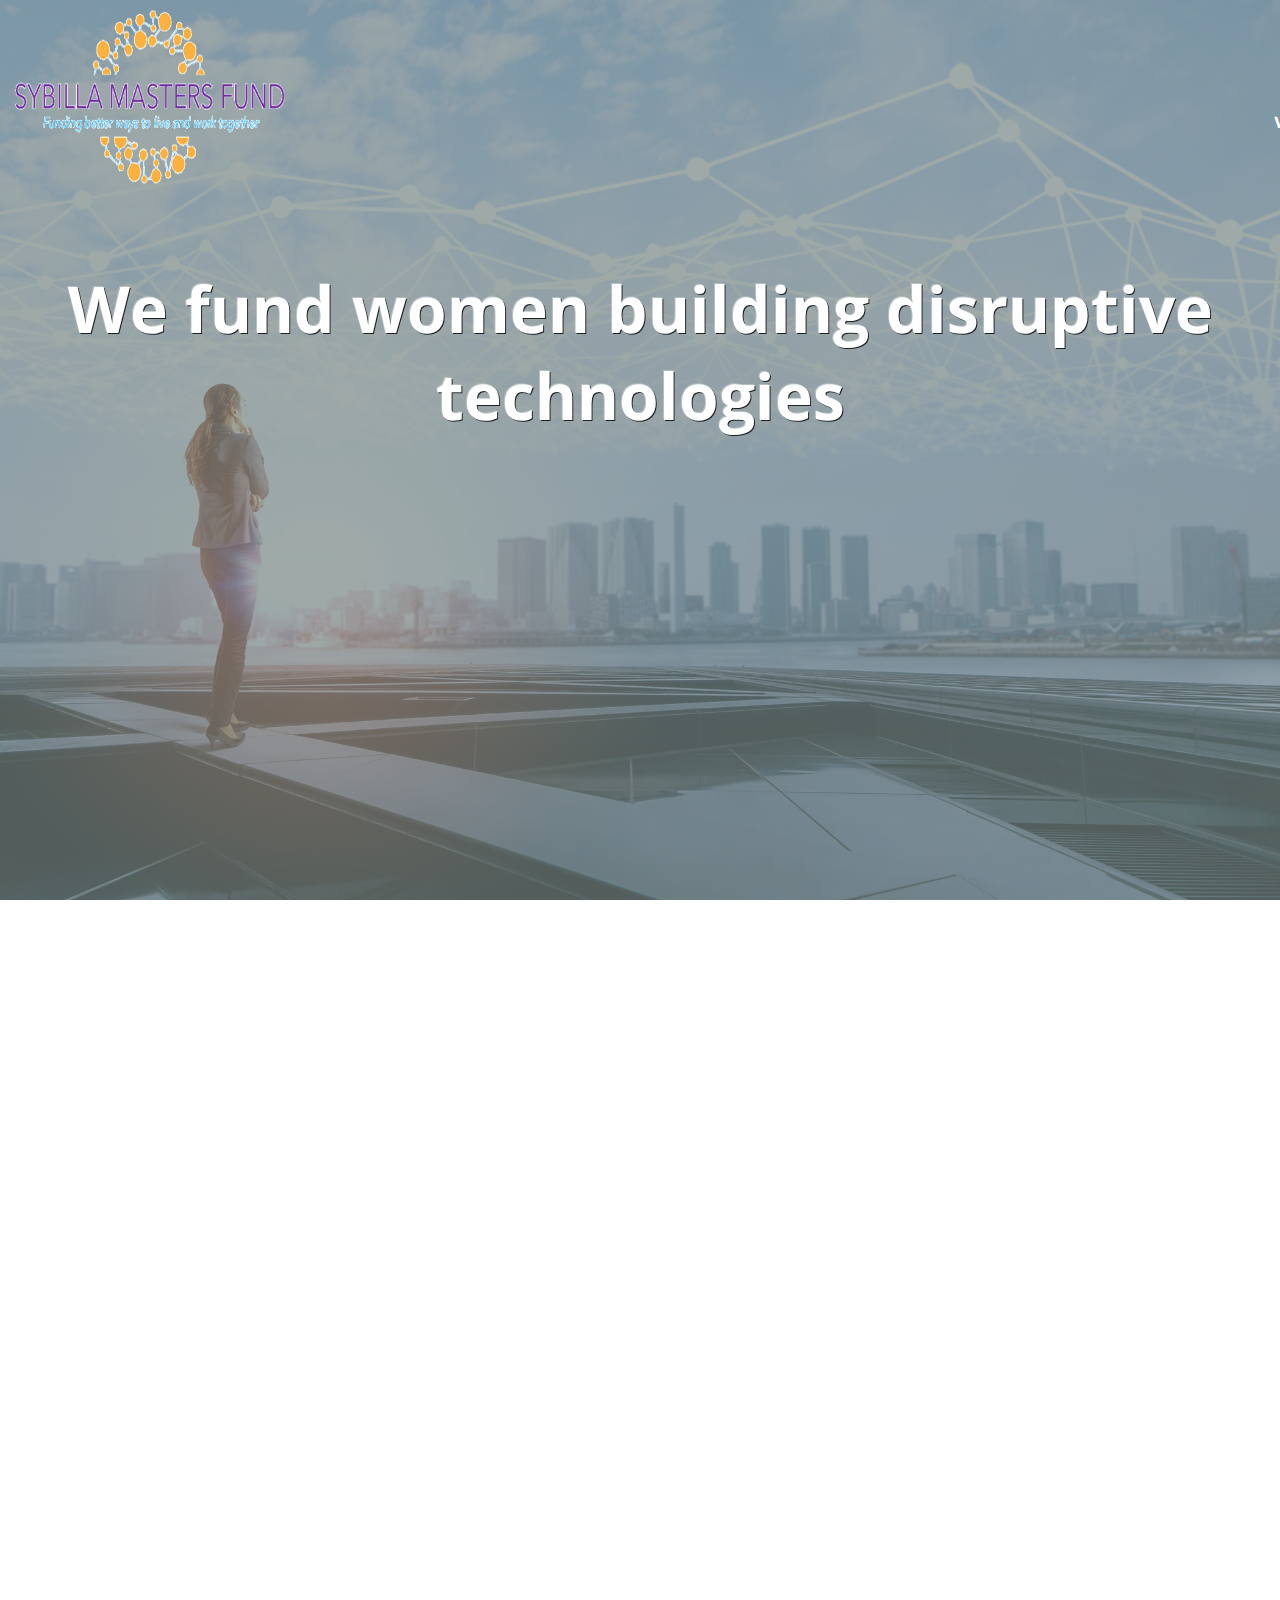
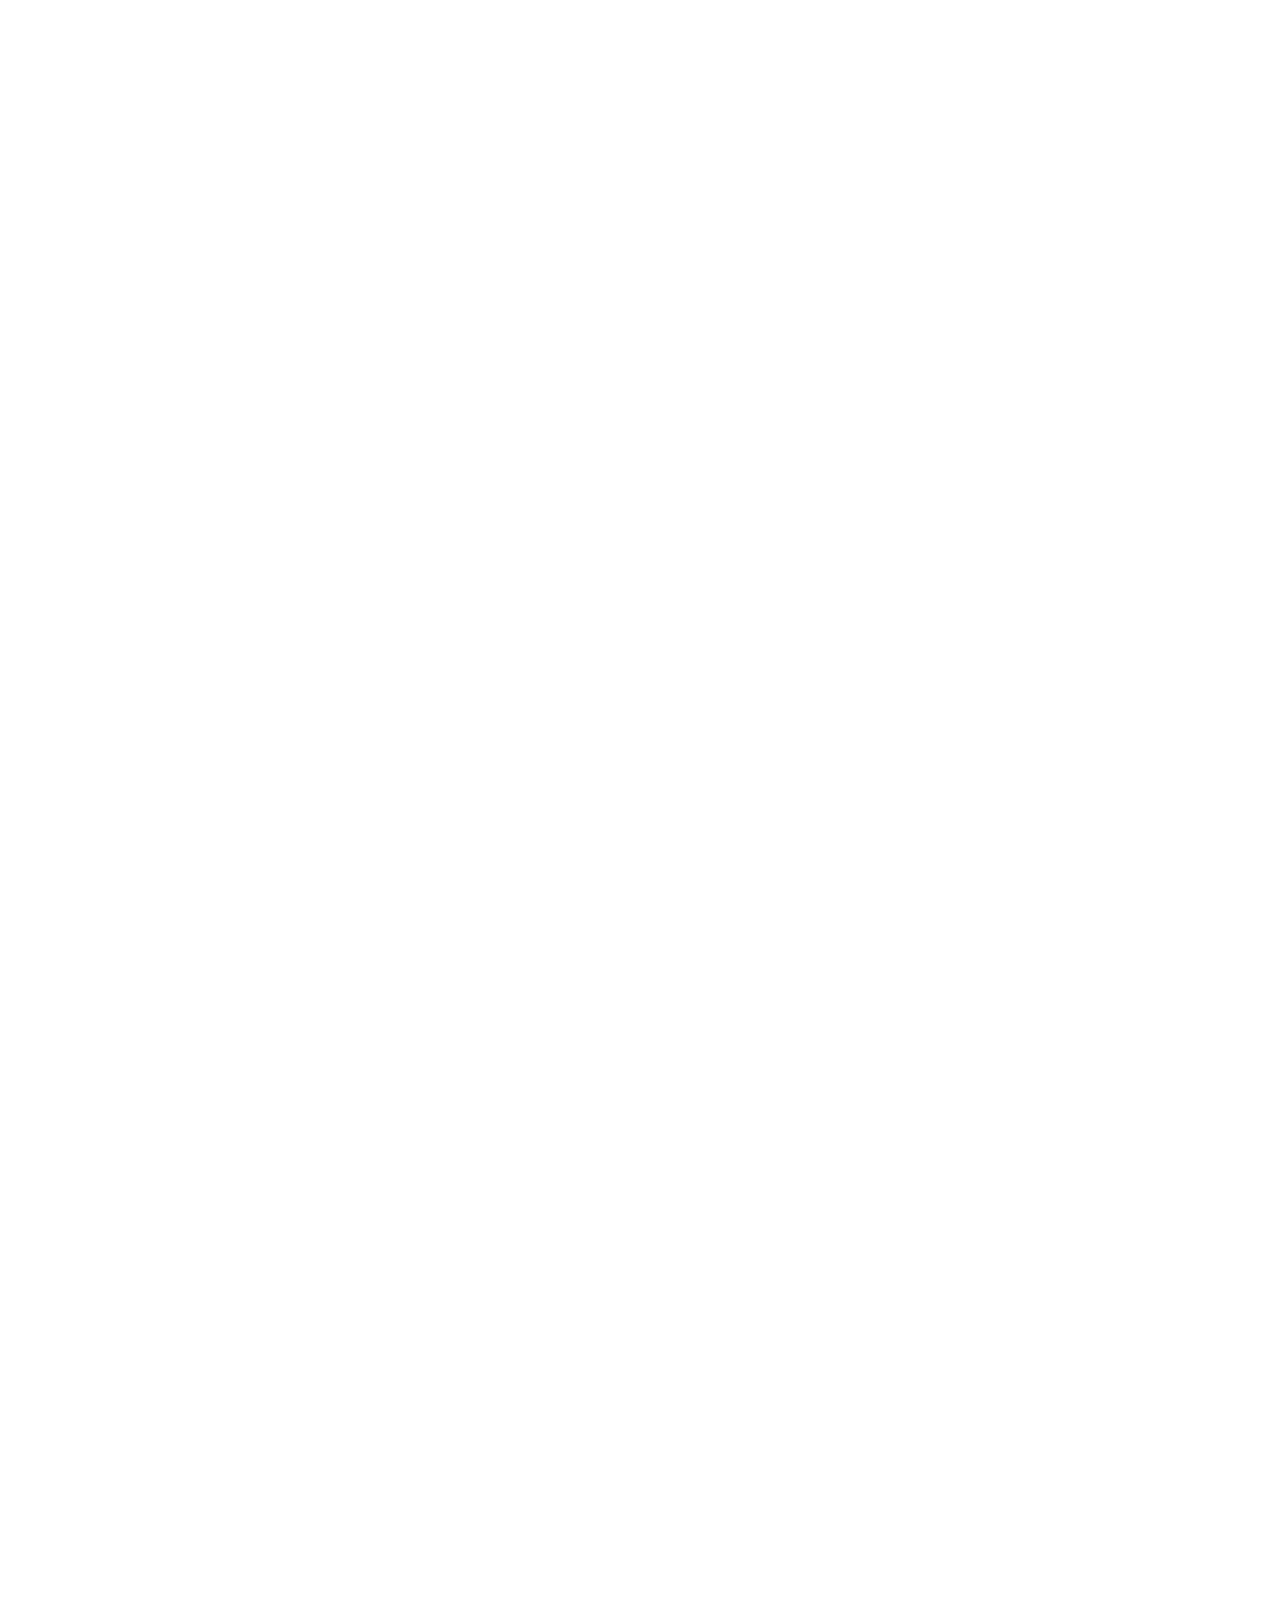
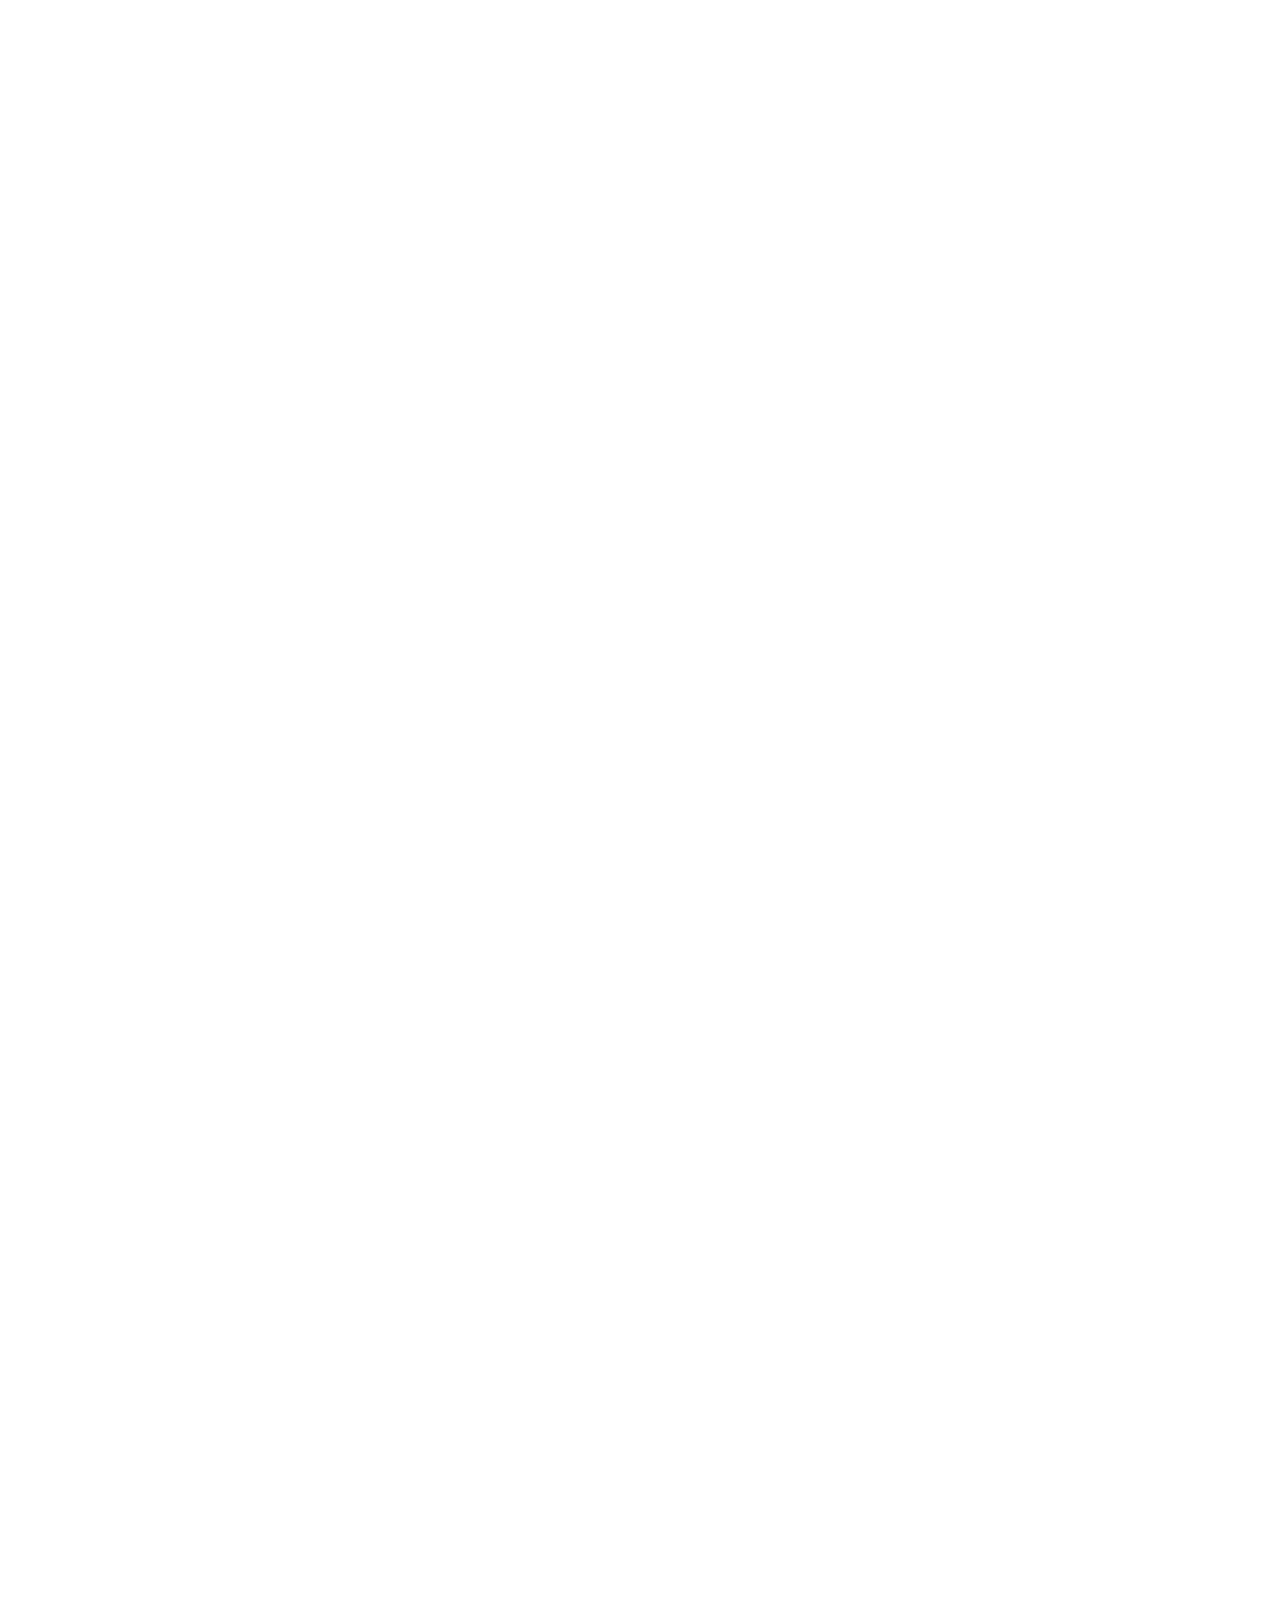
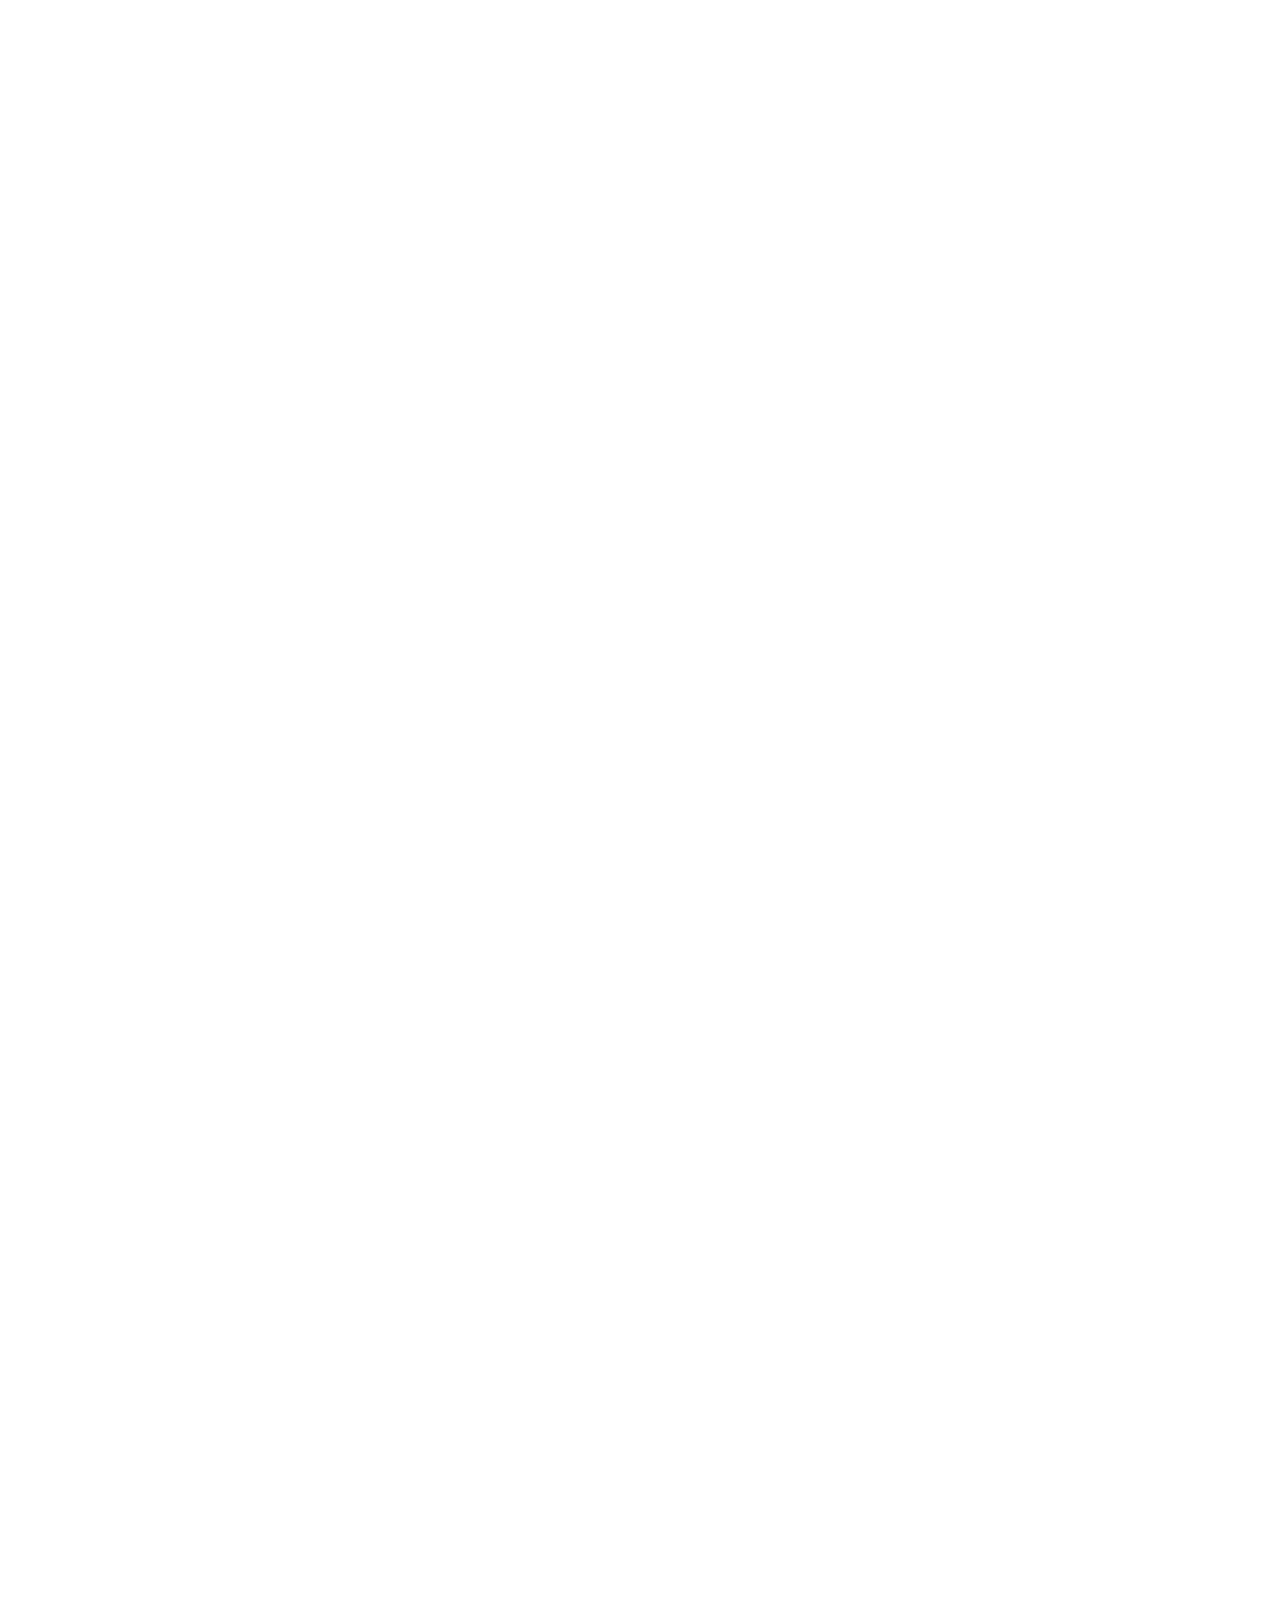
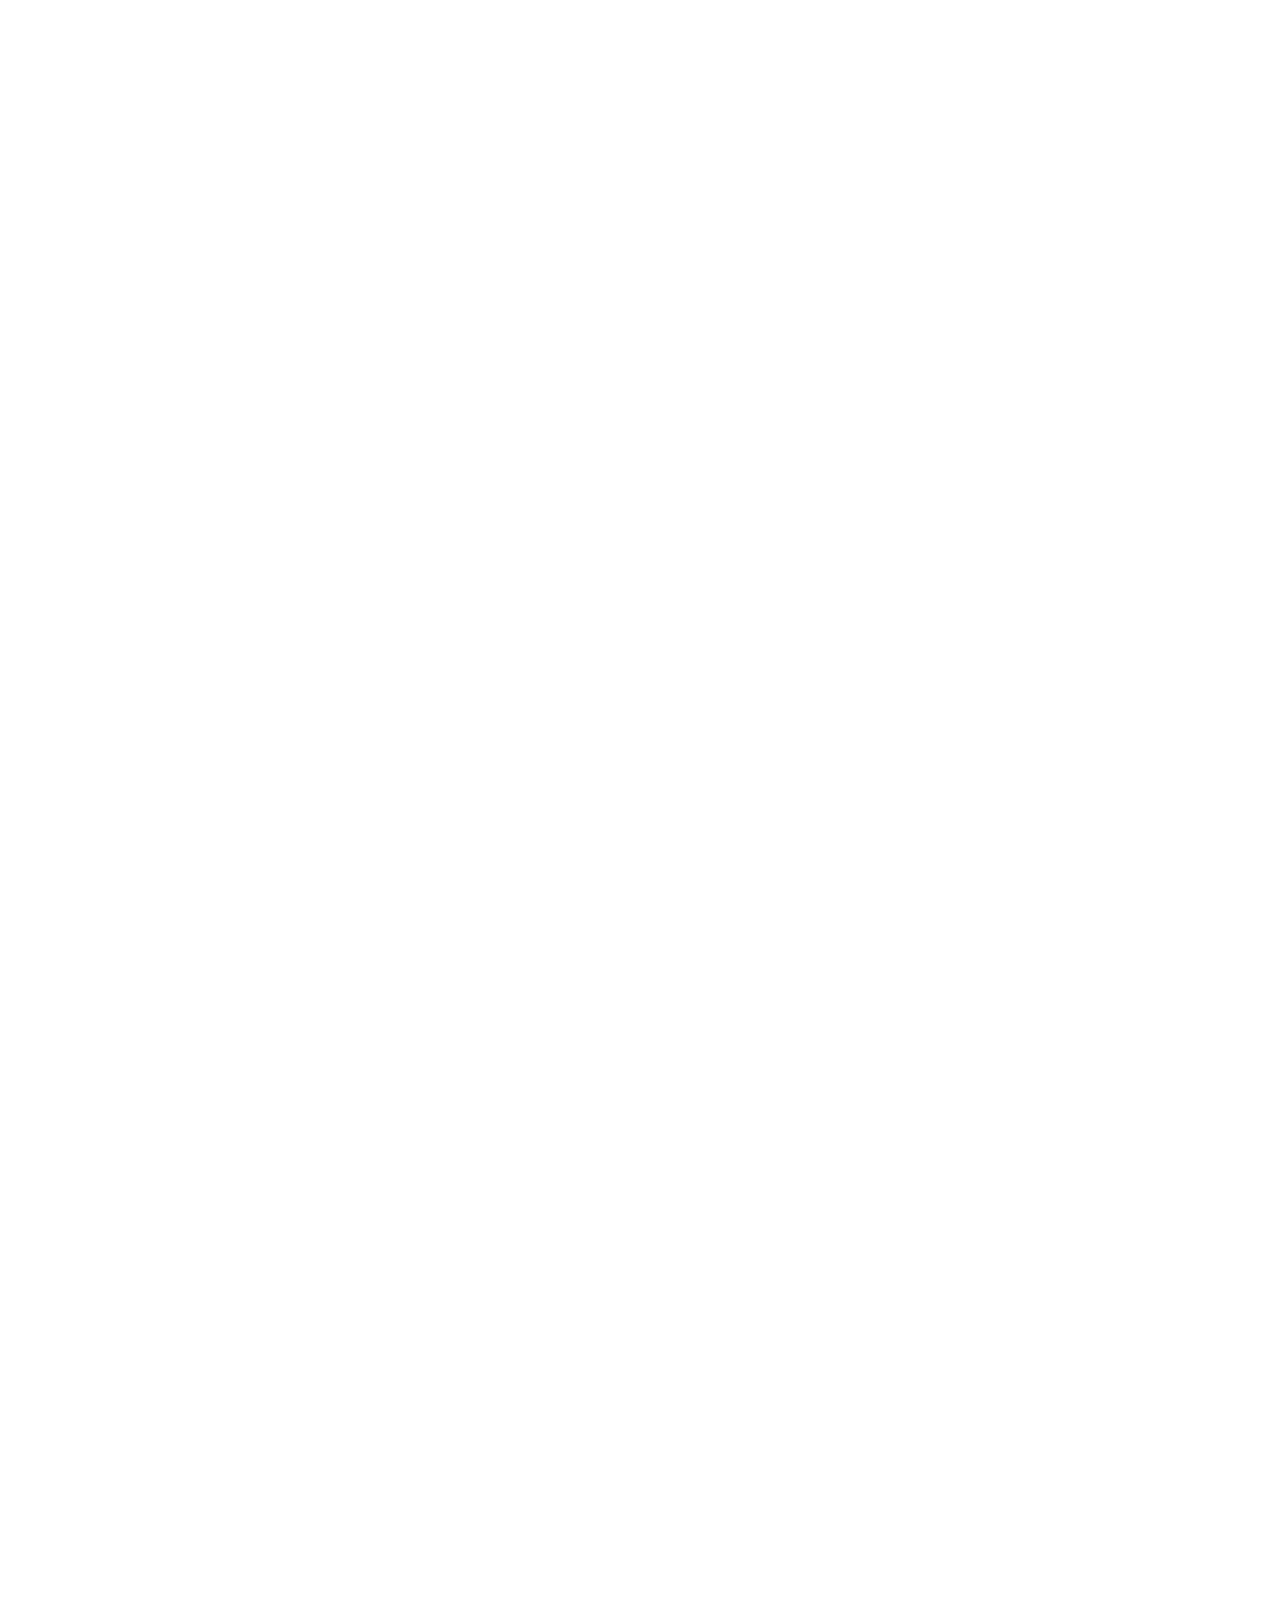
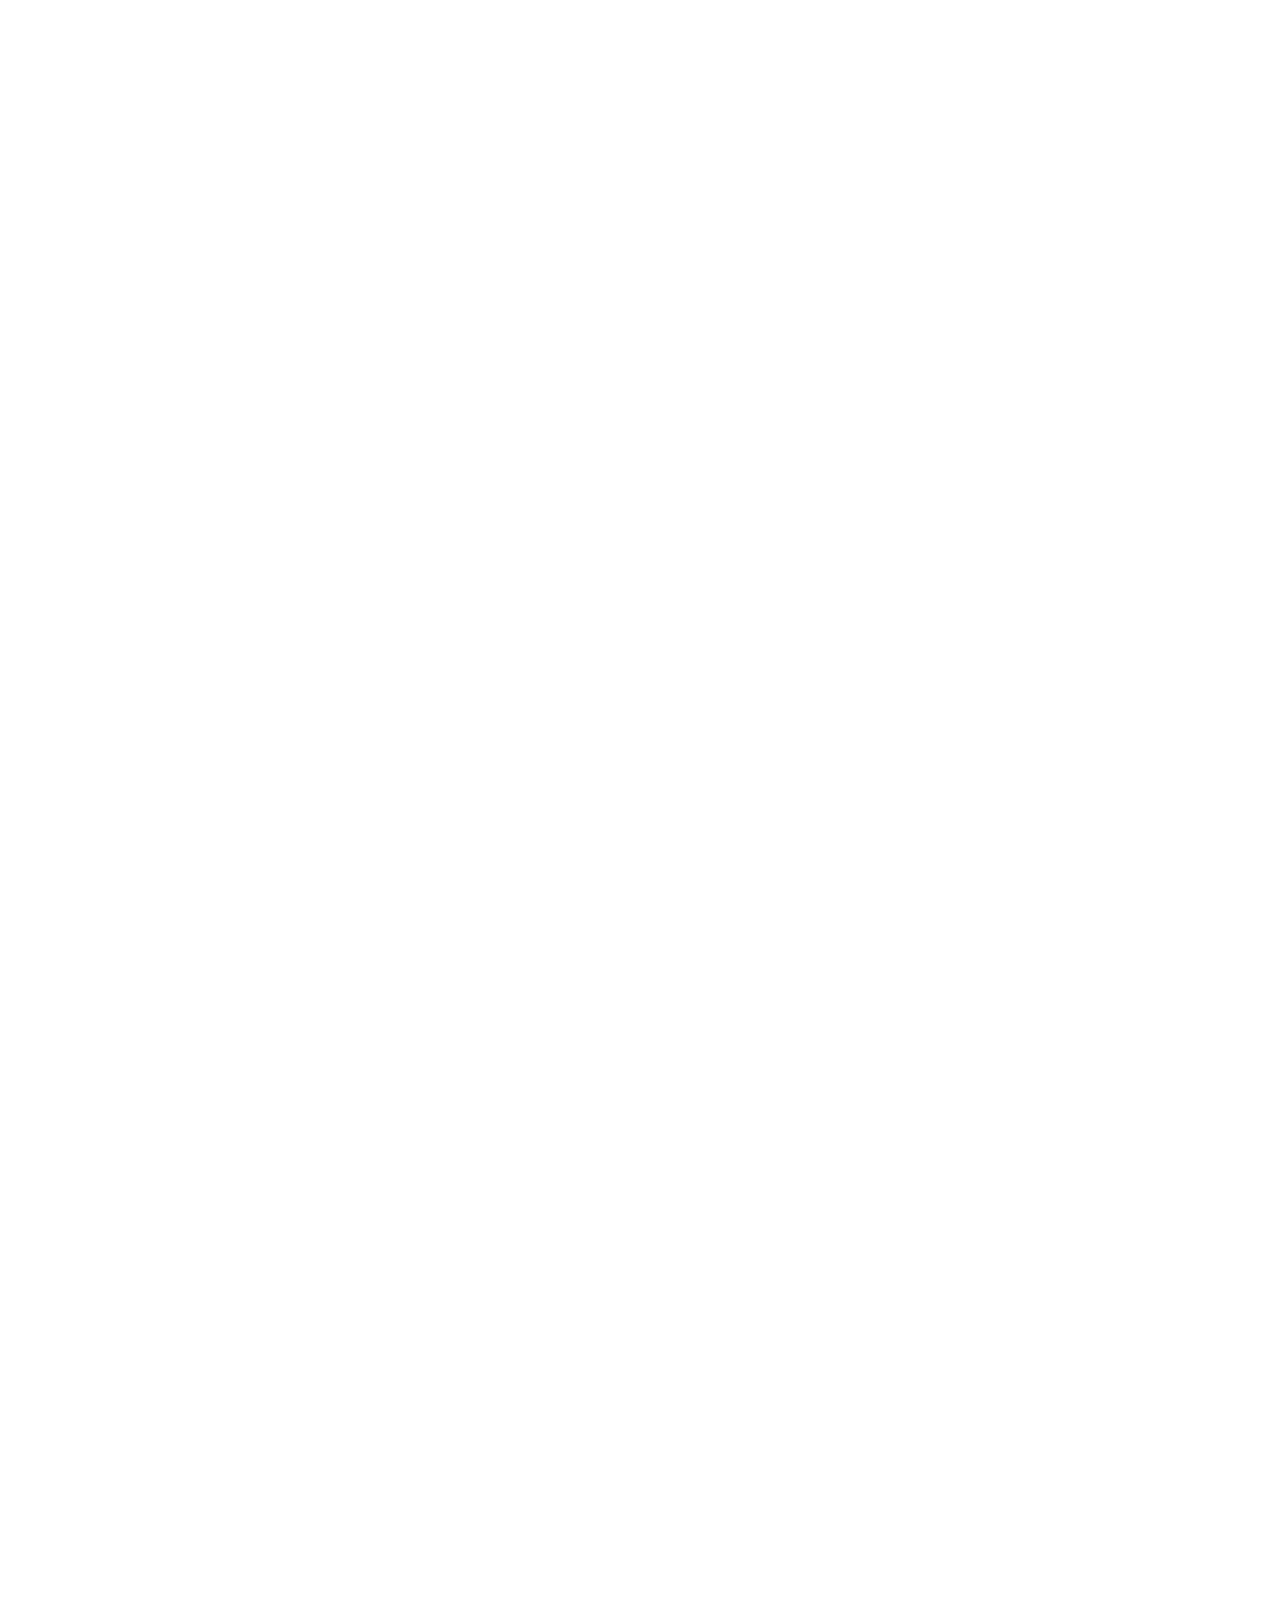
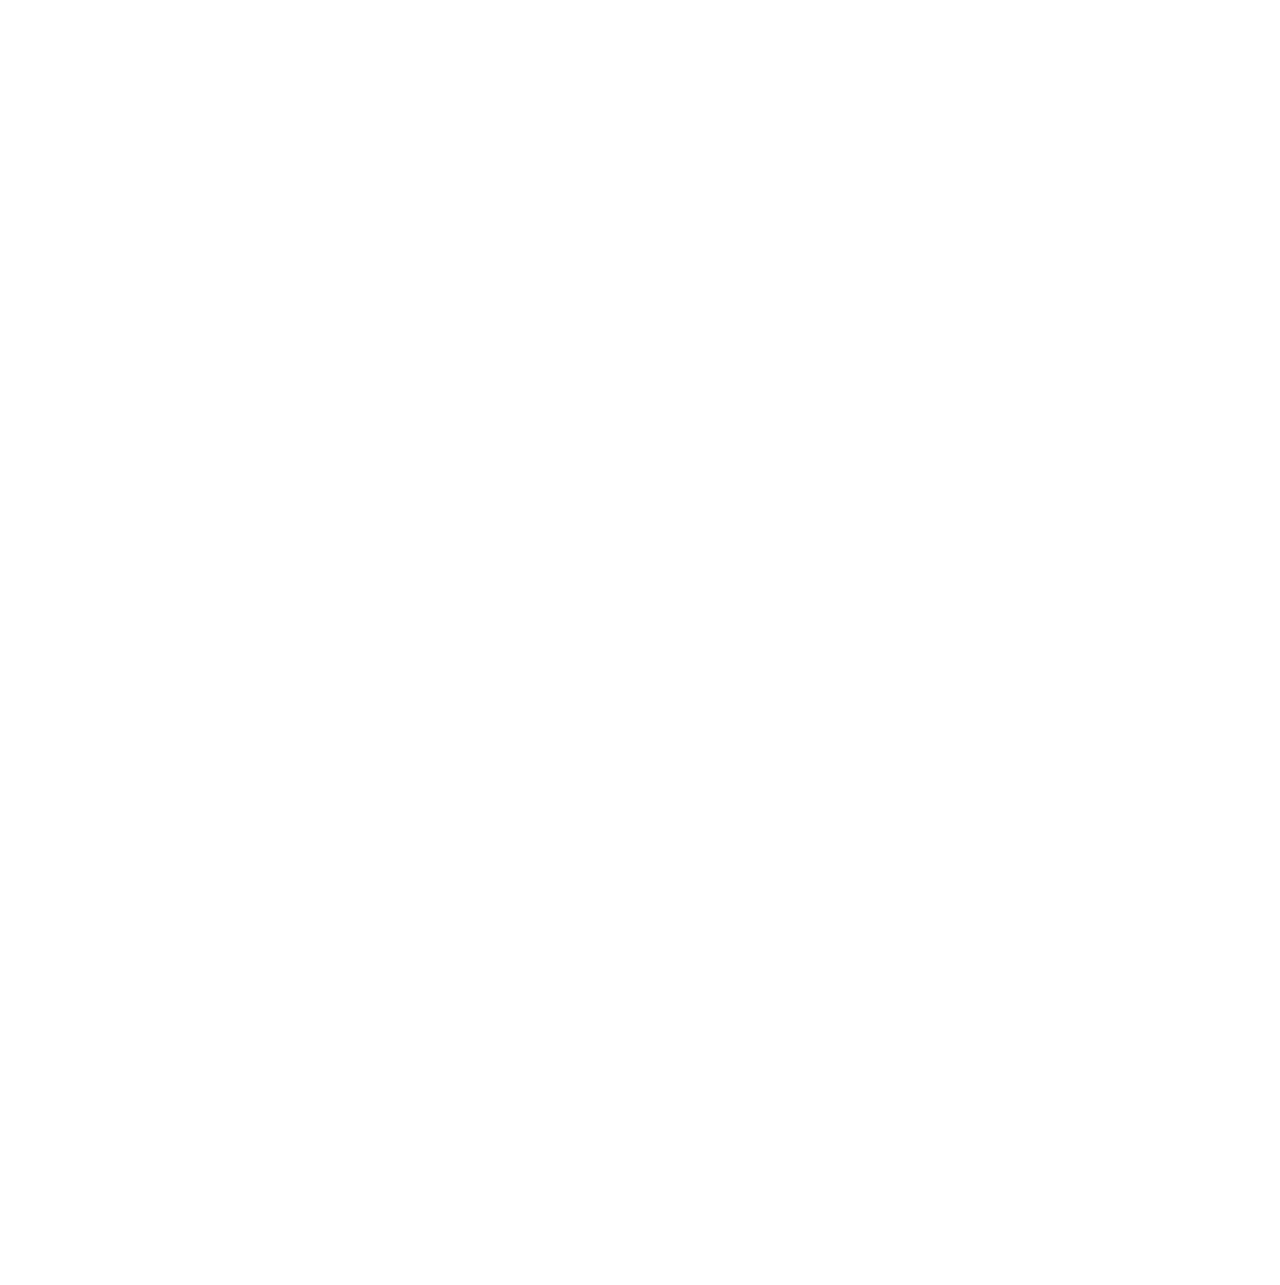
<file: index.html>
<!DOCTYPE html>
<html lang="en">

  <head>

    <meta charset="utf-8">
    <meta name="viewport" content="width=device-width, initial-scale=1, shrink-to-fit=no">
    <meta name="description" content="">
    <meta name="author" content="">

    <title>Sybilla Masters Fund</title>

    <!-- Bootstrap core CSS -->
	<link rel="stylesheet" href="https://stackpath.bootstrapcdn.com/bootstrap/4.2.1/css/bootstrap.min.css" integrity="sha384-GJzZqFGwb1QTTN6wy59ffF1BuGJpLSa9DkKMp0DgiMDm4iYMj70gZWKYbI706tWS" crossorigin="anonymous">
	
	<!-- fa-icon -->
	<link rel="stylesheet" href="https://use.fontawesome.com/releases/v5.7.1/css/all.css" integrity="sha384-fnmOCqbTlWIlj8LyTjo7mOUStjsKC4pOpQbqyi7RrhN7udi9RwhKkMHpvLbHG9Sr" crossorigin="anonymous">
	<!--javascript-->
   <script src="https://cdnjs.cloudflare.com/ajax/libs/popper.js/1.14.6/umd/popper.min.js" integrity="sha384-wHAiFfRlMFy6i5SRaxvfOCifBUQy1xHdJ/yoi7FRNXMRBu5WHdZYu1hA6ZOblgut" crossorigin="anonymous"></script>

    <!-- Custom styles for this template -->
    <link href="style.css" rel="stylesheet">

  </head>
  
  <body>
<!--nav -->

	<!-- end nav -->
	
  <section class="hero">
        <div class="container" style = "position: relative;">
			<div class = "row">
			<div style = "text-align: left; padding-right: 5%;" class = "logo col-md-6 col-sm-6">
				<img style = "padding-left: -20%; padding-bottom: 5%;" src = "images/smftransparent.png" width = "300" height = "200" alt "sybilla masters fund logo">
			</div>
			<div class = "col-md-6 col-sm-6">
				<ul class = "nav" style="list-style-type:none; text-align: right;">
					<div><li><a href = "#about" class = "cool-link">About Us</a></li><div>
					<div><li><a href = "#team" class = "cool-link">Our Team</a></li></div>
					<div><li><a href = "" class = "cool-link">Our Fund</a></li></div>
					<div><li><a href = "#where" class = "cool-link">Where We Invest</a></li></div>
					<div><li><a href = "#portfolio" class = "cool-link">Portfolio</a></li></div>
					<div><li><a href = "faq.html" class = "cool-link">FAQ</a></li></div>
					<div><li><a href = "#contact" class = "cool-link">Contact</a></li></div>
				</ul>
			</div>
			</div>
			<h1 class = "hero-inner">We fund women building disruptive technologies</h1>
        </div>
		</div>
		</div>
    </section>
	
	<section id = "about">
	<div class="text-intro">
	<h1>Sybilla Masters Fund</h1>
		<p style = "padding-top: 5%; padding-bottom: 20%;">The Sybilla Masters Fund is chartered to source, fund, and champion diverse founding teams with at least one woman in a position of strategic and operational control. The Fund is an intentional effort to increase the ability of capable teams comprising all genders and backgrounds to succeed at scalable entrepreneurship and enjoy the bounty of their efforts.</p>
	</div>
	</section>
	
	
	<section id = "team">
	<div class = "blue" style= "padding-top: 5%; padding-bottom: 5%;">
	<h1>Meet the Sybilla Masters Team</h1>
	<p class = "over">The Sybilla Masters Fund was founded by two industry veterans in January 2018.  As two successful trailblazers, we saw the value in investing in women and promoting gender equality in this male dominated Venture Capital Funding landscape. We already knew from our experiences that gender diversity is CRITICAL to entrepreneurial success. We created The Sybilla Masters Fund to focus on collaborating and investing in gender diverse start-ups, with at least one woman in a position of strategic and operational control, which we deem a more risk-intelligent approach to venture capital.  </p>
	</div>
	<div class = "container">
		<h2>General Partners</h2>
		<div class = "row center">
			<div class = "col-md-6 col-sm-6">
			<div class="team-member">
                <div  class="team-img">
                    <a href="#gillian" style = "border:0;"><img src="images/gillianMuessig.jpg" alt="team member" class="img-responsive"width = "200" height = "200"></a>
                </div>
                               
            </div>
			<div class="team-title">
                <h5><a class = "btn" href="#gillian" >Gillian Muessig</a></h5>
            </div>
			</div>
			
			<div class = "col-md-6 col-sm-6">
			<div class="team-member">
                <div class="team-img">
                    <a href="#anne" style = "border:0;"><img src="images/anneKennedy.jpg" alt="team member" class="img-fluid" width = "200" height = "200"></a>
                </div>
                               
            </div>
			<div class="team-title">
                <h5><a class = "btn" href="#anne" >Anne Kennedy</a></h5>
            </div>
			</div>
		</div>
	</div>
	
	<div class = "container">
		<h2 style = "font-weight: light;">Venture Partners & Advisors</h2>
		<div class = "row center" style = "text-align: center;">
			<div class = "col-md-3 col-sm-3">
			<div class="team-member">
                <div class="team-img">
                    <a href="#karen" style = "border:0;"><img src="images/karenCone.jpeg" alt="team member" class="fluid"width = "160" height = "160"></a>
                </div>
                               
            </div>
			<div class="team-title">
                <h5><a class = "btn" href="#karen">Karen Topping Cone</a></h5>
            </div>
			</div>
			
			<div class = "col-md-3 col-sm-3">
			<div class="team-member">
                <div class="team-img">
                    <a href="#carlee" style = "border:0;"><img src="images/carleePrice.jpeg" alt="team member" class="img-responsive" width = "160" height = "160"></a>
                </div>
                               
            </div>
			<div class="team-title">
                <a class = "btn" href="#carlee"><h5>Carlee Price</h5></a>
            </div>
			</div>
			
			<div class = "col-md-3 col-sm-3">
			<div class="team-member">
                <div class="team-img">
                    <a href="#yoko" style = "border:0;"><img src="images/yokoOkano.jpeg" alt="team member" class="img-fluid" width = "160" height = "160"></a>
                </div>
                               
            </div>
			<div class="team-title">
                <h5><a class = "btn" href="#yoko">Yoko Okano</a></h5>
            </div>
			</div>
			
			<div class = "col-md-3 col-sm-3">
			<div class="team-member">
                <div class="team-img">
                    <a href="#eileen" style = "border:0;"><img src="images/eileenFoley.png" alt="team member" class="img-fluid" width = "160" height = "160"></a>
                </div>
                               
            </div>
			<div class="team-title">
                <h5><a class = "btn" href="#eileen">Eileen Foley</a></h5>
            </div>
			</div>
			
		
		</div>
	</div>
	
	<!-- modals -->
		<!-- gillian -->
	<div style = "text-align:center;" id="gillian" class="modal-window">
  <div>
    <a href="#" title="Close" class="modal-close">Close</a>
    <img width = "150" height = "150"src = "images/gillianMuessig.jpg">
    <h1>Gillian Muessig</h1>
    <div class = "font">Gillian Muessig is a gender lens Venture Capital Fund manager and impact investor. She co-founded and helped build SEOmoz (now Moz.com) from inception to become the world's leading provider of marketing applications and metrics software and the global hub for digital marketers. She co-founded and served as COO and board chair of brettapproved – Tripadvisor for travelers with disabilities and mobility challenges and is the CEO of Outlines Venture Group. A thought leader in early tech Investment, keynote speaker, and author, Gillian enjoys a global reputation for her ability to identify trends in technology across established and emerging markets. She serves on boards of directors and advisors of technology, biotech and marketing firms on four continents and has served on the Tech Advisory Board to the Bill and Melinda Gates Foundation. Over the course of her career, Gillian has helped more than one thousand companies to launch, grow, pivot and thrive. Gillian is the co host of CEOcoach podcast and has been featured in publications in APAC, The Americas, and EMEA.</div>
    <a style = "font-size: 300%;" href="https://www.linkedin.com/in/gillianmuessig/"><i class="fab fa-linkedin"></i></a>
	</div>
	</div>

		<!-- anne -->
			<div style = "text-align:center;" id="anne" class="modal-window">
  <div>
    <a href="#" title="Close" class="modal-close">Close</a>
    <img width = "150" height = "150"src = "images/anneKennedy.jpg">
    <h1>Anne Kennedy</h1>
    <div class = "font">International author, speaker, and counselor to multinational brands on global digital marketing, Anne Kennedy is a serial entrepreneur with decades of experience in online and offline brand launch, engagement, and public relations. Anne founded her company Beyond Ink in 1997, working with Hearst Newspapers, Philips Lifeline, Dunkin Donuts and other household-name brands online. Her best known work includes the online launches of dot-com giants Zillow, Jib-Jab and Avvo. In 2012, she co-authored the first book on international digital marketing, Global Search Engine Marketing (Pearson Que Biz Tech), and formed the world's largest consortium of multilingual digital marketing companies, putting native-speaking teams on the ground in 50 countries and 20 languages. Anne was a founding Board Director at Helium.com, acquired by publishing giant R.R. Donnelly. She has served on advisory boards at Search Engine Strategies conferences, TechMaine, and at tech startups in the US, India, Scandinavia, and Europe. She is co-host of the weekly radio podcast, CEO Coach, and mentors at Ben Franklin Tech Partners in Philadelphia.</div>
    <a style = "font-size: 300%;" href="https://www.linkedin.com/in/annefkennedy/"><i class="fab fa-linkedin"></i></a>
	</div>
	</div>
		<!-- karen-->
			<div style = "text-align:center;" id="karen" class="modal-window">
  <div>
    <a href="#" title="Close" class="modal-close">Close</a>
    <img width = "150" height = "150"src = "images/karenCone.jpeg">
    <h1>Karen Topping Cone</h1>
    <div class = "font">Karen Cone is a proven global business leader and a recognized change agent, advising the Boards of innovative FinTech, software and consulting firms. In her career, Karen has served as General Manager of the Worldwide Financial Services Sector at Microsoft, CEO of the advisory research firm TowerGroup, and a senior executive at brand name organizations, including MasterCard, Gartner and IBM – where Karen was a part of the market-opening teams in Russia (then the Soviet Union) and China. She has served as Executive Director on two Boards and inspires audiences speaking on emerging trends, financial services, RegTech and digital transformation. Karen has led organizations in the Americas, EMEA & Asia and lived in eight countries. She joins the Venture Partners at the Sybilla Masters in 2019. </div>
    <a style = "font-size: 300%;" href="https://www.linkedin.com/in/karencone/"><i class="fab fa-linkedin"></i></a>
	</div>
	</div>
		<!--carlee -->
			<div style = "text-align:center;" id="carlee" class="modal-window">
  <div>
    <a href="#" title="Close" class="modal-close">Close</a>
    <img width = "150" height = "150"src = "images/carleePrice.jpeg">
    <h1>Carlee Price</h1>
    <div class = "font">Carlee’s career is marked by extensive experience in fiduciary roles on Wall Street.Since transitioning to Private Equity and Angel Investing in 2013, she has served as due diligence lead on many seed-stage deals, as well as Advisory Board member and interim CFO. A frequent speaker, panelist, and pitch competition judge, Carlee is a CFA charter holder, has completed Data Science coursework at the Master’s level at UC Berkeley and is an avid endurance runner. Carlee serves as a Venture Partner and CFO at the Sybilla Masters Fund.</div>
    <a style = "font-size: 300%;" href="https://www.linkedin.com/in/carleeprice/ "><i class="fab fa-linkedin"></i></a>
	</div>
	</div>
		<!-- yoko -->
			<div style = "text-align:center;" id="yoko" class="modal-window">
  <div>
    <a href="#" title="Close" class="modal-close">Close</a>
    <img width = "150" height = "150"src = "images/yokoOkano.jpeg">
    <h1>Yoko Okano</h1>
    <div class = "font">Yoko Okano took a non-traditional path to tech and startups, studying music history at Stanford and playing Taiko (Japanese drums) professionally before joining Google. In her 8 years at Google, she worked in operations and strategic partnership roles for AdWords, Book Search, News, and Google Play where, in addition to launching Google's ebook business in 13+ countries, she managed partnerships with comic book publishers, the fastest growing ebook vertical for the organization. Since leaving Google, Yoko has jumped into opportunities that allow her to be on both sides of the startup fundraising table, as a product leader for 2 startups, and most recently as the fund manager for the 14th round of the Seattle Angel Conference, which aims to spark more angel funding in the Pacific Northwest. Yoko joins the Sybilla Masters Fund as a venture partner. </div>
    <a style = "font-size: 300%;" href="https://www.linkedin.com/in/yokookano/ "><i class="fab fa-linkedin"></i></a>
	</div>
	</div>
		<!--eileen -->
			<div style = "text-align:center;" id="eileen" class="modal-window">
  <div>
    <a href="#" title="Close" class="modal-close">Close</a>
    <img width = "150" height = "150"src = "images/eileenFoley.png">
    <h1>Eileen Foley</h1>
    <div class = "font">Eileen brings close to 20 years of experience in senior positions with high tech banking & financial institutions and software  companies,   including Citibank, Bank of Ireland, First-e Bancorp – Europe’s first internet Bank, Cognotec, and Finastra  before bringing her family to live in Seattle in 2009. She serves in lead roles on numerous committees and Boards for local non-profits. She leverages her areas of expertise in banking, technology and enterprise-focused software companies as well as superb organizational management skills at the Sybilla Masters Fund in due diligence, advising, and fund management. </div>
    <a style = "font-size: 300%;" href="https://www.linkedin.com/in/eileenfoley/ "><i class="fab fa-linkedin"></i></a>
	</div>
	</div>
	
	</section>
	<script src='https://cdnjs.cloudflare.com/ajax/libs/jquery/2.1.3/jquery.min.js'></script>
	<script type="text/javascript">

window.onclick = function(event) {
  if (event.target == modal) {
    modal.style.display = "none";
  }
}
	</script>
	
	
	<!-- our story -->
	<section id = "about-us"class="banner">
        <div class="banner-inner">
            <h1>About Us</h1>
			<h3 style = "color: white;"> Sybilla Masters: The Story Behind Our Name </h3>
        </div>
    </section>
	
	<div class = "history" style = "padding-bottom: 5%;">
	<p> In 1812, Sybilla Masters sailed with the permission of her husband from Philadelphia harbor to London to pursue a patent for her invention, a
method of curing and processing corn into what would become known as grits. The patent process took three years, during which Sybilla
opened a millinery shop, where she invented a process for creating straw hats from palmetto leaves and cornered the market. In 1715, King
George I of England awarded the first to a person residing in America to Thomas Masters to her husband, Thomas Masters, as women were
prevented by law from holding patents. At Thomas’ insistence, the king had the patent read, “...for a new invention found out by Sybilla, his
wife.” So did the second patent for Palmetto-leaf straw hats. And Sybilla made her husband a very wealthy man.</p>
	</br>
	<p>It takes both men and women to set things right and both genders benefit when everyone is equally supported and rewarded in their efforts to
build new and better products and processes. But for Thomas, Sybilla Masters, like so many women, would have been lost to history. For far
too long, women and people of many diverse backgrounds have been intentionally excluded from the activities of invention, business, and the
ownership and rewards of their own work. The Sybilla Masters Fund is chartered to source, fund, and champion diverse founding teams with
at least one woman in a position of strategic and operational control. </p>
	</br>
	<p> Today, women continue to be badly hampered in scaling their businesses by a severe lack of capital. Merely 2.19% of all venture capital money
was awarded to women in 2017. In 2018, the number slipped to 2%. We aim to change that by launching a $100MM fund chartered to fund
capable female founders building high potential, scalable corporations.</p>

</div>
	
	
	<!-- end our story -->
	
	<!-- quotes -->
	<section id = "where" class = "orange1">
	<div style = "padding-top: 5%; padding-bottom: 5%;" class = "container">
		<h1> Diverse Funding Teams Deliver Higher ROI</h1>
		<div class = "row">
			<div class = "col-md-3">
				 <blockquote><p class="quotation"> 
 Startups with at
least one woman on the team returned 63% higher ROI to their portfolio.</p>
<footer>— First Round Capital</footer>
</blockquote> 
			</div>
			<div class = "col-md-3">
				 <blockquote><p class="quotation"> 
  Companies with women at the helm perform three times better than the S&amp;P.</p>
<footer>— Fortune</footer>
</blockquote> 
			</div>
			<div class = "col-md-3">
				 <blockquote><p class="quotation"> 
  Diverse teams are returning higher ROI   than   homogeneous teams</p>
<footer>— McKinsey & Company</footer>
</blockquote> 
			</div>
			<div class = "col-md-3">
				 <blockquote><p class="quotation"> 
 All of my returns, have come from the ones run by women or owned by women</p>
<footer>— Kevin O' Leary, Sharktank</footer>
</blockquote> 
			</div>
		</div>
		<p> We believe that diversity on corporate leadership teams is a proxy for the willingness and ability to listen to and act on diverse ideas. It makes
companies more resilient and better able to acquire new markets more quickly and efficiently. </p>
	
	</div>
	</section>
	
	<!-- more female founders colorblock -->
	<div style = "padding-top: 5%; padding-bottom: 5%; "class = "more">
	<h1>More Female Funders, More Women Funded </h1>
	<p>We are committed to help financially qualified women to become experts at investing in this asset class. To that end, we have obtained
commitments from venture capital firms to host our investors for a review session in their offices. You will see what questions are asked and
how investment decisions are made by later stage venture capitalists. Once you know what is required at the next stage of funding by a variety
of VCs, you will be prepared to review your own portfolio of investments with confidence.</p>

	</div>
	<!-- stats -->
	<h1 style = "padding-top: 5%;"> Our Investment Thesis: Find Unicorns in Uncrowded Fields </h1>
	<div style = "padding-bottom: 5%;"class = "container">
		<div style = "text-align: center;" class = "row">
			<div class = "col-md-6 col-sm-6">
			<svg  style = "display:block;" viewBox="0 0 56 56" preserveAspectRatio="xMaxYMax meet" class="circular-chart orange">
				<path class="circle-bg"
        d="M18 2.0845
          a 15.9155 15.9155 0 0 1 0 31.831
          a 15.9155 15.9155 0 0 1 0 -31.831"
		/>
      <path class="circle"
        stroke-dasharray="2, 100"
        d="M18 2.0845
          a 15.9155 15.9155 0 0 1 0 31.831
          a 15.9155 15.9155 0 0 1 0 -31.831"
      />
      <text x="18" y="20.35" class="percentage">2%</text>
    </svg>
	<p style = "margin-top: -10%;"> Less than 2% of funding at the Seed, Series A and stages beyond is controlled by – and funds – all-male, largely Caucasian, teams.</p>
			</div>
			
			<div class = "col-md-6 col-sm-6">
			<svg viewBox="0 0 56 56" class="circular-chart green">
      <path class="circle-bg"
        d="M18 2.0845
          a 15.9155 15.9155 0 0 1 0 31.831
          a 15.9155 15.9155 0 0 1 0 -31.831"
      />
      <path class="circle"
        stroke-dasharray="51, 100"
        d="M18 2.0845
          a 15.9155 15.9155 0 0 1 0 31.831
          a 15.9155 15.9155 0 0 1 0 -31.831"
      />
      <text x="18" y="20.35" class="percentage">51%</text>
    </svg>
	<p style = "margin-top: -10%;">Fifty-one percent of these funded teams graduate from Stanford and Harvard.</p>
			</div>
		</div>
		<p>That makes funding of all-male founders from these schools a very crowded space. 
The most valuable deals are often funded in &#39;closed door&#39; private deals between colleagues at existing VC firms, which means other investors rarely gain
access to &#39;A&#39; grade deals. At the same time, &#39;A&#39; grade deals are being overlooked in underserved locations, founding teams, and market sectors, providing an
opportunity for higher ROI.</p>
	</div>
	<div id = "gender">
		<h1> Gender Lens Investing Informs Our Review Process  </h1>
		<p> Second, we use gender lens investing to bring additional, valuable information to the investment decision. Gender lens investing is the deliberate integration of gender analysis into investment analysis and decision making. Such intentional investing is not only about funding women, but about looking at deals with an understanding of gender bias in ideas and processes. When we are aware of our bias, we make better investment decisions.  </p>
	</div>
	
	<div id = "process">
		<h1> Our Process </h1>
		
		<div class = "container">
			<div style = "text-align: center; padding-top: 3%; padding-bottom: 3%;"class = "row">
			
				<div class = "col-md-4">
				<img style = "width: 100px; height: 100px;" src = "images/review.png" alt = "review icon">
				<h5 style = "font-size: 2 em;">Review</h5>
				</div>
				
				<div class = "col-md-4">
				<img style = "width: 100px; height: 100px;" src = "images/investment.png" alt = "investment icon">
				<h5 style = "font-size: 2 em;">Invest</h5>
				</div>
				
				<div class = "col-md-4">
				<img style = "width: 100px; height: 100px;" src = "images/advise.png" alt = "advise icon">
				<h5 style = "font-size: 2 em;">Advise</h5>
				</div>
			</div>
		</div>
		
		<p class = "over" style = "text-align: center;">...And take companies to the next level of funding</p>
		<p>Our expertise lies in B2B and B2C tech companies. We will look at other business models but will invest only if we have advisors willing and capable of bringing the company to an exit or the next stage of capitalization. We may syndicate funding, taking either a lead or follow-on position. When we lead, we take a Board Seat; when we follow, we or the other investors take a Board Seat to represent the interest of the investors. </p>
	</div>
	
	<div class = "spacing blue">
		<h1>Let's Reduce the Risk for Next Round Funding</h1>
		<p>Angels and seed investors put capital into companies without knowing who will fund those companies at the next level and when. To reduce the risk of these early stage investments, we continue to establish and enhance relationships with later stage VCs. There will be companies that VC's want to fund but that are too early for them which they will send to us with a list specific benchmarks which need to be reached before they are ready to fund, as well as for companies we are considering. For each investment, we look for four to six VC's to express interest in each portfolio company to reduce the risk that the company will be unable to raise a next round.  
 
</br><strong>Join Us!</strong> We welcome corporate, institutional, Private Family Offices, and individual Qualified Purchaser investors. Please <a href = "#contact">contact us </a> 
</p>
	</div>
	
	<div  style = "padding-top: 5%;
	padding-bottom: 5%;"class = "global container">
		<div class = "row">
		<div class = "col-md-2">
			<img src = "images/global-data.svg" width = "120" height = "120" alt = "global logo">
		</div>
		<div class = "col-md-10">
			<h1 style = "text-align: left;">Global Deal Flow</h1>
			<p style = "text-align: left;">The most foolish reason to invest in a company is its address. Everyone laughs when we say this, but far too many investments are made from a very small ‘gene pool’ of companies within a small geographic area. Limiting deal flow to specific zip codes limits our opportunity to find the most valuable companies for the portfolio. By making connections with like-minded venture firms around the world, we share deal flow, due diligence, and syndicate funding with experts on the ground anywhere a brilliant company with high ROI prospects is found. </p>
		</div>
		</div>
	</div>
	
	<div style = "
	padding-bottom: 5%;"class = "money_in container">
		<div class = "row">
		<div class = "col-md-10">
		<h1 style = "text-align: left;">Better Ways to Get Our Money in and Out</h1>
		<p style = "text-align: left;">Traditional venture capital does a very good job of funding the software that powers the ‘next big thing.’ Venture Capitalists invest in companies that appear to be able to become the next unicorn. This space is overvalued and overinvested. Exits take an average of 11 – 16 years. Most investors can play that game twice in a lifetime. A common complaint of early stage investors is that their capital is tied up for more than a decade with no exit in sight. Even successful exits often return about the same ROI as a REIT. That’s insufficient for the risk of this asset class.</p>
		</div>
		<div class = "col-md-2">
			<img src = "images/money-bag.svg" width = "120" height = "120" alt = "global logo">
		</div>
		</div>
	</div>
	
	<div class = "spacing orange1">
		<h1>Bet on Product Launches, not Companies </h1>
		<p>With a debt instrument based on a revenue-share agreement, we can invest in companies that do not intend to sell or go public. Typical revenue-share investments return 2x – 4x in 3-5 years. Our risk is limited to the ability of the company to make sufficient sale such that our investment is repaid at a reasonable multiple from an agreed upon percentage of gross sales revenue. We are not betting on the long-term capability of a team to scale the company; neither must we wait for the company to have a liquidity event – sale or IPO, fro example -- to re-deploy our capital. </p>
	</div>
	
	<!-- funding for interests of both section -->
	<div style = "padding-top: 5%;
	padding-bottom: 5%;" class = "container">
		<h1>Funding for the Best Interests of Both Investors and Founders </h1>
		<div style = "text-align: center; padding-top: 3%; padding-bottom: 3%;" class = "row">
			<div class = "col-md-4 col-sm-4">
				<img style = "width: 100px; height: 100px;" src = "images/funding.svg" alt = "dunding icon">
				<h5 style = "font-size: 2 em;">Debt Funding</h5>
				<p>a multiple of the investment paid in full from a percentage of revenues </p>
			</div>
			<div class = "col-md-4 col-sm-4">
				<img style = "width: 100px; height: 100px;" src = "images/hybrid.svg" alt = "hybrid funding icon">
				<h5 style = "font-size: 2 em;">Hybrid Funding</h5>
				<p>a smaller multiple paid from first revenues with a small piece of equity remaining for the long term</p>
			</div>
			<div class = "col-md-4 col-sm-4">
				<img style = "width: 100px; height: 100px;" src = "images/equity.svg" alt = "equity icon">
				<h5 style = "font-size: 2 em;">Equity</h5>
				<p>for those companies where we see a clear path to high-growth and Unicorn potential, we can offer traditional equity funding</p>
			</div>
		</div>
		<p style = "text-align: center;">Founders benefit from a clean CAP table. We can include riders to be able to participate in follow on rounds, should the company reach a point of inflection indicating that equity funding is in order.</p>
	</div>
	
	<section style = "padding-top: 5%;
	padding-bottom: 5%;" id = "portfolio" class = "blue">
		<h1>Portfolio</h1>
	</section>
	
	<section style = "padding-bottom: 5%;" id = "contact" class = "orange1">
	<h1 style = "padding-top: 5%; padding-bottom: 3%;">Contact Us </h1>
		<div class = "container contact">
			<div class = "row">
				<div style = "text-align: center;" class = "col-md-6 investors">
					<h1>For Investors</h1>
					<p>Join Us! We are changing the stars for female founders and their teams.
					</br> We welcome corporate, institutional, private family office, and individual qualified investors.</p>
					<a class="btn" style = "border: solid 2px white;" href="https://goo.gl/forms/Xt9IkVueqF5Vx9ql2" role="button">Contact</a>
				</div>
				<div class = "col-md-6" style = "text-align: center;">
					<h1> For Founders & Entrepreneurs </h1>
					<p>Sybilla Masters Fund is a gender lens investment fund seeking: </p>
						<p><ul style = "text-align: left;">
							<li>diverse teams, with at least one woman in a position of strategic and operational control</li>
							<li>global deal flow</li>
							<li>unicorns in uncrowded spaces</li> 
						</ul></p>
						<p> If your company fits the above, please contact us using the form below.</p>
					<a class="btn" style = "border: solid 2px white;" href="https://goo.gl/forms/kmfBU3mZu6g3taeA3" role="button">Contact</a>
				</div>
			</div>	
		</div>
	</section>
	
<!-- footer -->
	<section id = "footer">
		<div style = "text-align: center;" class="container-fluid navbar-fixed-bottom" id="contact-bar">
  <p style = "text-align: center;">SYBILLA MASTERS FUND | A global gender-lens investment fund | SEATTLE, PHILADELPHIA</p>
  <div style = "text-align: center;" class = "table">
  <ul class="list-inline text-center">
    <li>
      <a style = "display:inline;" href="https://www.linkedin.com/company/sybilla-masters-fund/"><i class="fab fa-linkedin"></i></a>
    </li>
    <li>
      <a style = "display:inline;"href="https://twitter.com/FundSybilla"><i class="fab fa-twitter"></i></a>
    </li>
    <li>
      <a style = "display:inline;"href="mailto:partners@sybillamasters.com"><i class="fa fa-envelope"></i></a>
    </li>
  </ul>
  </div>
  <p style = "font-style: italic; text-align: center;"> Copyright Sybilla Masters Fund. Website Copyright Q3, 2018. All rights reserved</p>
</div>
	</section>
  </body>
</file>
<file: style.css>
@import url('https://fonts.googleapis.com/css?family=Montserrat:500|Open+Sans:700');

html,body
{
    width: 100%;
    height: 100%;
    margin: 0px;
    padding: 0px;
    overflow-x: hidden; 
}
h1 {
	font-family: 'Open Sans', sans-serif;
	font-size: 2em;
	text-align: center;
}

h5 {
	font-family: 'Open Sans', sans-serif;
	text-align: center;
}

p {
	font-family: 'Montserrat', sans-serif;
	text-align: left;
	
}

.about {
	height:100%;
}

/*navbar */
.nav {
	position: absolute;
	top: 4%;
	right: -11%;
}
.nav ul div li{
	text-align: right;
    
}


 
.nav li a {
	text-decoration: none;
    display: inline-block;
	color: #fff;
    font-family: 'Montserrat', sans-serif;
    font-weight: bold;
    padding-top: 4px;
	font-size: 16px;
}

.cool-link::after {
	content: "";
    display: block;
    width: 0;
    height: 2px;
    background: #fff;
    transition: width .3s;
}

.cool-link:hover::after {
	width: 100%;
    transition: width .3s;
}

.logo {
	text-align: left;
	position: relative;
}

.about {
	padding-top: 40%;
	padding-bottom: 80%;
}

/* alternating colors */

.orange1 {
	background-color: #FCF3CF;
}

.blue {
	background-color: #E8F6F3;
}

.purple {
	background-color: #E8DAEF;
}

.text-intro {
	text-align: center;
	padding-left: 10%;
	padding-right: 10%;
	padding-top: 5%;
	padding-bottom: 5%;
	
}
.history {
	padding-top: 5%;
	}
.more {
	padding-left: 10%;
	padding-right: 10%;
	background-color: #E8F6F3;
}

.spacing {
	padding-left: 10%;
	padding-right: 10%;
	padding-top: 5%;
	padding-bottom: 5%;
}
#gender {
	padding-left: 10%;
	padding-right: 10%;
	padding-top: 5%;
	padding-bottom: 5%;
	background-color:#FCF3CF;
}

#process {
	padding-left: 10%;
	padding-right: 10%;
}

.table {
	display: table;   /* Allow the centering to work */
	margin: 0 auto;
}
/* modal */ 

.modal-window {
  position: fixed;
  background-color: rgba(255, 255, 255, 0.5);
  top: 0;
  right: 0;
  bottom: 0;
  left: 0;
  z-index: 999;
  opacity: 0;
  pointer-events: none;
  transition: all 0.3s;
}
.modal-window:target {
  opacity: 1;
  pointer-events: auto;
}
.modal-window > div {
  width: 60%;
  position: absolute;
  top: 50%;
  left: 50%;
  -webkit-transform: translate(-50%, -50%);
          transform: translate(-50%, -50%);
  padding: 2em;
  background: white;
  color: #333333;
}
.modal-window header {
  font-weight: bold;
}
.modal-window h1 {
  font-size: 150%;
  margin: 0 0 15px;
  color: #333333;
}

.modal-close {
  color: #aaa;
  line-height: 50px;
  font-size: 80%;
  position: absolute;
  right: 0;
  text-align: center;
  top: 0;
  width: 70px;
  text-decoration: none;
}
.modal-close:hover {
  color: #000;
}

.history {
	padding-left: 10%;
	padding-right: 10%;
}
#team {
	padding-top: 5%;
	padding-bottom: 5%;
	
}

#team p {
	padding-left: 10%;
	padding-right: 10%;
}
	
	

.text-intro p {
	font-size: 1em;
}
.center {
	text-align: center;
	margin-top: 5%;
}
.team-title {
	font-family: 'Montserrat', sans-serif; 
	text-align: center;
}

h2 {
	font-family: 'Open Sans', sans-serif;
	text-align: center;
	margin-top: 3%;
}
.team-member {
	display: inline-block;
}

.team-img {
	width: 400px;
	height: auto;
	margin: 0;
}

.font {
	font-family: 'Montserrat', sans-serif; 
}
.over {
	font-size: 1em;
}
.hero {
    /* Sizing */
    width: 100vw;
    height: 100vh;
    
    /* Flexbox stuff */
    /*display: flex;*/
    justify-content: center;
    align-items: center;
    
    /* Text styles */
    /*text-align: center;*/
	
	/* background styles */
	background-image: linear-gradient( rgba(0, 0, 0, 0.5), rgba(0, 0, 0, 0.5) ), url('images/stock2.jpg');
    background-size: cover;
    background-position: center center;
    background-repeat: no-repeat;
    background-attachment: fixed;
	box-shadow: 0 3000px rgba(208, 236, 231, 0.4) inset;
}

.hero h1 {
    /* Text styles */
    font-size: 4em;
	font-weight:bold;
	text-shadow: -1px -1px 0px rgba(255,255,255,0.3), 1px 1px 0px rgba(0,0,0,0.8);
	color: white;
	padding-bottom: -10%;
    
    /* Margins */
    margin-top: 0;
    margin-bottom: 0.5em;
	
}

.hero img {
	text-align: center;
}
#process {
	padding-top: 5%;
	padding-bottom: 5%;

}

.hero h2 {
	font-family: 'Montserrat', sans-serif;
}



.hero .btn {
    /* Positioning and sizing */
    display: block;
    width: 200px;
    
    /* Padding and margins */
    padding: 1em;
    margin-top: 20px;
    margin-left: auto;
    margin-right: auto;
    
    /* Text styles */
    color: black;
    text-decoration: none;
    font-size: 1.5em;
    
    /* Border styles */
    border: 3px solid black;
    border-radius: 20px;
	font-family: 'Montserrat', sans-serif;
}



/* percent circles */

.flex-wrapper {
  display: flex;
  flex-flow: row nowrap;
}

.single-chart {
  width: 33%;
  justify-content: space-around ;
}

.circular-chart {
  display: block;
  margin: 10px auto;
  max-width: 80%;
  max-height: 250px;
}

.circle-bg {
  fill: none;
  stroke: #eee;
  stroke-width: 3.8;
}

.circle {
  fill: none;
  stroke-width: 2.8;
  stroke-linecap: round;
  animation: progress 1s ease-out forwards;
}

@keyframes progress {
  0% {
    stroke-dasharray: 0 100;
  }
}

.circular-chart.orange .circle {
  stroke: #ff9f00;
}

.circular-chart.green .circle {
  stroke: #4CC790;
}

.circular-chart.blue .circle {
  stroke: #3c9ee5;
}

.percentage {
  fill: #666;
  font-family: sans-serif;
  font-size: 0.5em;
  text-anchor: middle;
}

/* our story */

.banner {
    /* Sizing */
    width: 100vw;
    height: 40%;
    
    /* Flexbox stuff */
    display: flex;
    justify-content: center;
    align-items: center;
    
    /* Text styles */
    text-align: center;
	
	/* background styles */
	background-image: linear-gradient( rgba(0, 0, 0, 0.2), rgba(0, 0, 0, 0.2) ), url('images/invention.png');
    background-size: cover;
    background-position: center center;
    background-repeat: no-repeat;
    background-attachment: fixed;
	box-shadow: 0 3000px rgba(208, 236, 231, 0.4) inset;
}

.banner h1 {
    /* Text styles */
    font-size: 4em;
	color: white;
    
    /* Margins */
    margin-top: 0;
    margin-bottom: 0.5em;
	
}

/* quotes */

.quotation{
  font-size: 16px;
  //margin: 0 auto;
  quotes: "\201C""\201D""\2018""\2019";
  padding: 10px 20px;
  line-height: 1.4;
}

.quotation:before {
  content: open-quote;
  display: inline;
  height: 0;
  line-height: 0;
  left: -10px;
  position: relative;
  top: 30px;
  color: #ccc;
  font-size: 3em;
}
.quotation::after {
  content: close-quote;
  display: inline;
  height: 0;
  line-height: 0;
  left: 10px;
  position: relative;
  top: 35px;
  color: #ccc;
  font-size: 3em;
}
footer{
  margin:0;
  text-align: right;
  font-size: 1em;
  font-style: italic;
}


/* contact */
.contact button {
	
}
/* footer */

#contact-bar {
  background-color:#A2D9CE;
  padding-bottom: -5%;
  margin-bottom: 0%;
  
}
#contact-bar p {
  text-align: left;
  padding-top: 3%;
}
#contact-bar a {
  color: white;
  text-decoration: none;
}

#contact-bar ul li{
  padding:20px;
  font-size: 270%;
  float: center;
  display: inline-block;
}

#contact-bar ul li:hover{
  -webkit-transform: scale(1.3);
  -ms-transform: scale(1.3);
  transform: scale(1.3);
}
</file>
